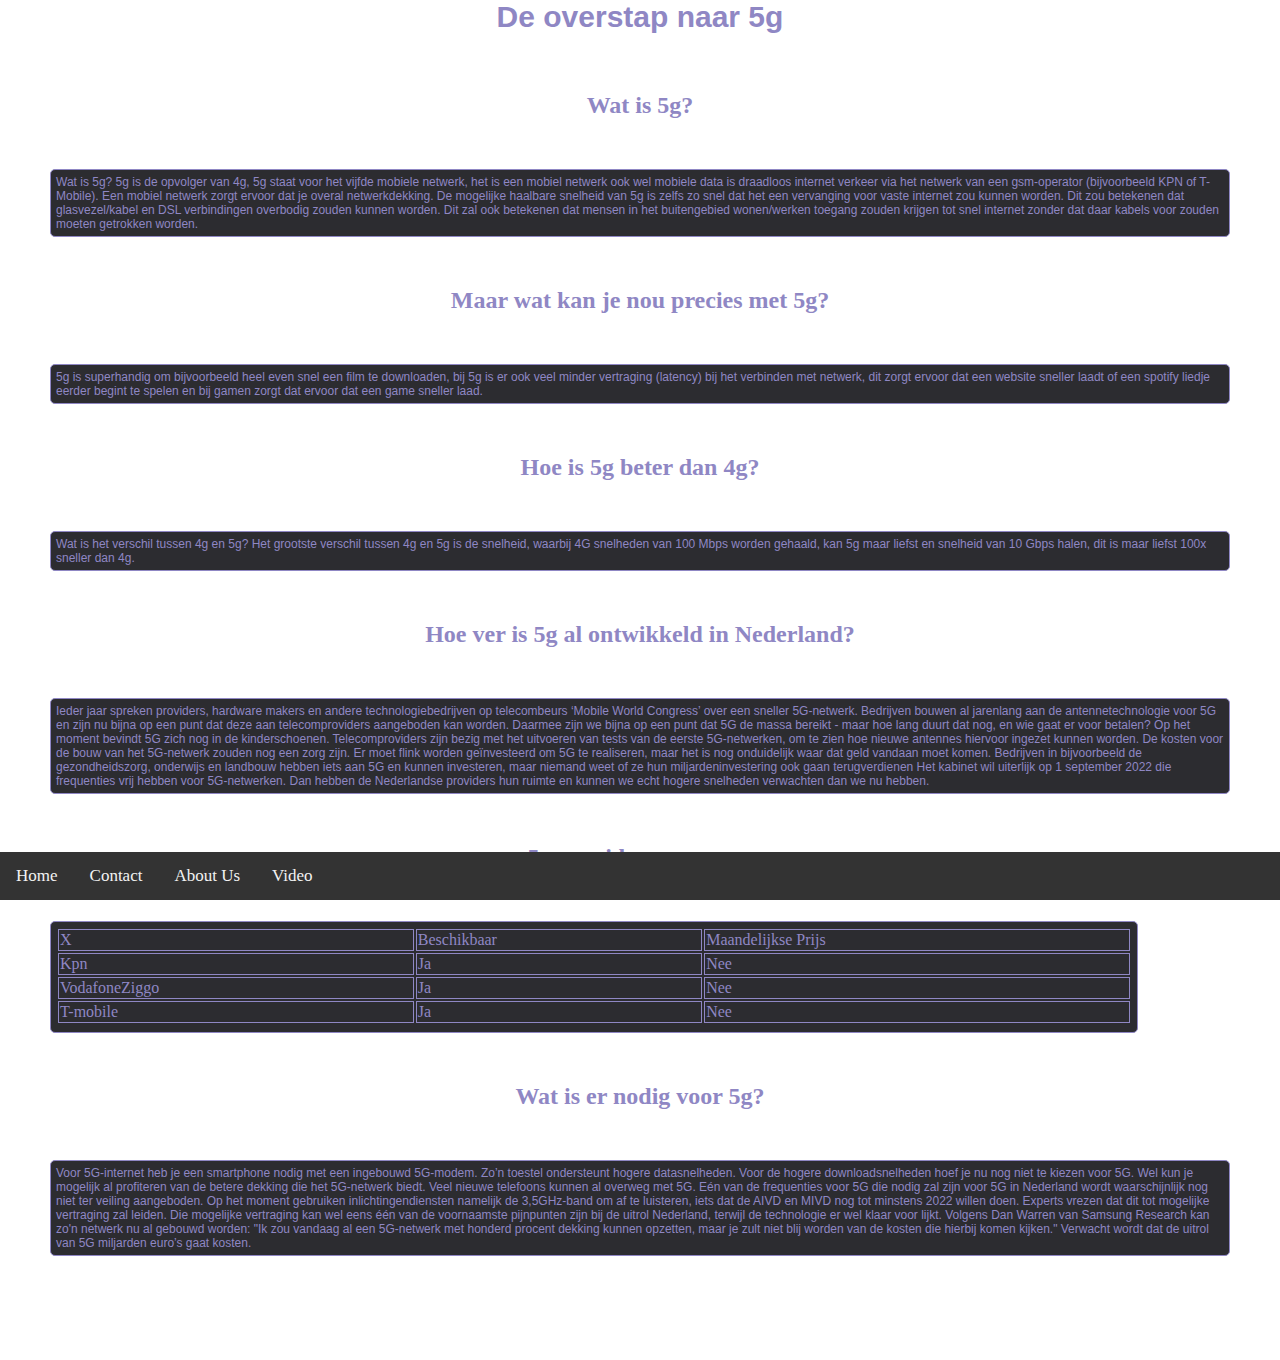
<file: index.html>
<!DOCTYPE html>
<html>
  <head>
    <meta name="viewport" content="width=device-width, initial-scale=1.0">
    <title>homepage</title>
    <link rel="shortcut icon" type="image/jpg" href="/images/favicon.jpg"/>
    <link rel="stylesheet" href="style.css">
  </head>
  <body>
    
    
    
  <h1> De overstap naar 5g </h1> <br>


 

    <h2> Wat is 5g?</h2>

    <section>
  <p> 
Wat is 5g? 5g is de opvolger van 4g, 5g staat voor het vijfde mobiele netwerk, het is een mobiel netwerk ook wel mobiele data is draadloos internet verkeer via het netwerk van een gsm-operator (bijvoorbeeld KPN of T-Mobile). Een mobiel netwerk zorgt ervoor dat je overal netwerkdekking. De mogelijke haalbare snelheid van 5g is zelfs zo snel dat het een vervanging voor vaste internet zou kunnen worden. Dit zou betekenen dat glasvezel/kabel en DSL verbindingen overbodig zouden kunnen worden. Dit zal ook betekenen dat mensen in het buitengebied wonen/werken toegang zouden krijgen tot snel internet zonder dat daar kabels voor zouden moeten getrokken worden.
  </p>
</section>
    
<h2> Maar wat kan je nou precies met 5g? </h2>
<p>
5g is superhandig om bijvoorbeeld heel even snel een film te downloaden, bij 5g is er ook veel minder vertraging (latency) bij het verbinden met netwerk, dit zorgt ervoor dat een website sneller laadt of een spotify liedje eerder begint te spelen en bij gamen zorgt dat ervoor dat een game sneller laad.
</p>    

<h2>Hoe is 5g beter dan 4g? </h2>
<p>
Wat is het verschil tussen 4g en 5g? Het grootste verschil tussen 4g en 5g is de snelheid, waarbij 4G snelheden van 100 Mbps worden gehaald, kan 5g maar liefst en snelheid van 10 Gbps halen, dit is maar liefst 100x sneller dan 4g.  
</p>


    
<h2>Hoe ver is 5g al ontwikkeld in Nederland?</h2>
    <p>
Ieder jaar spreken providers, hardware makers en andere technologiebedrijven op telecombeurs ‘Mobile World Congress’ over een sneller 5G-netwerk. 
Bedrijven bouwen al jarenlang aan de antennetechnologie voor 5G en zijn nu bijna op een punt dat deze aan telecomproviders aangeboden kan worden. Daarmee zijn we bijna op een punt dat 5G de massa bereikt - maar hoe lang duurt dat nog, en wie gaat er voor betalen? 
Op het moment bevindt 5G zich nog in de kinderschoenen. Telecomproviders zijn bezig met het uitvoeren van tests van de eerste 5G-netwerken, om te zien hoe nieuwe antennes hiervoor ingezet kunnen worden. 
De kosten voor de bouw van het 5G-netwerk zouden nog een zorg zijn. Er moet flink worden geïnvesteerd om 5G te realiseren, maar het is nog onduidelijk waar dat geld vandaan moet komen. Bedrijven in bijvoorbeeld de gezondheidszorg, onderwijs en landbouw hebben iets aan 5G en kunnen investeren, maar niemand weet of ze hun miljardeninvestering ook gaan terugverdienen
Het kabinet wil uiterlijk op 1 september 2022 die frequenties vrij hebben voor 5G-netwerken. Dan hebben de Nederlandse providers hun ruimte en kunnen we echt hogere snelheden verwachten dan we nu hebben.
    </p>

    <h2>5g providers gegevens</h2>
    <table class="money" >
      <tr>
        <td>X</td>
        <td>Beschikbaar</td>
        <td>Maandelijkse Prijs</td>
      </tr>
      <tr>
        <td>Kpn</td>
        <td>Ja</td>
        <td>Nee</td>
      </tr>
      <tr>
        <td>VodafoneZiggo</td>
        <td>Ja </td>
        <td>Nee</td>
      </tr>
       <td>T-mobile</td>
        <td>Ja</td>
        <td>Nee</td>
      <tr>
      
    </table>
 
<h2>Wat is er nodig voor 5g? </h2>
<p>
Voor 5G-internet heb je een smartphone nodig met een ingebouwd 5G-modem. Zo’n toestel ondersteunt hogere datasnelheden. Voor de hogere downloadsnelheden hoef je nu nog niet te kiezen voor 5G. Wel kun je mogelijk al profiteren van de betere dekking die het 5G-netwerk biedt. Veel nieuwe telefoons kunnen al overweg met 5G.
 Eén van de frequenties voor 5G die nodig zal zijn voor 5G in Nederland wordt waarschijnlijk nog niet ter veiling aangeboden. Op het moment gebruiken inlichtingendiensten namelijk de 3,5GHz-band om af te luisteren, iets dat de AIVD en MIVD nog tot minstens 2022 willen doen. Experts vrezen dat dit tot mogelijke vertraging zal leiden.
Die mogelijke vertraging kan wel eens één van de voornaamste pijnpunten zijn bij de uitrol Nederland, terwijl de technologie er wel klaar voor lijkt. Volgens Dan Warren van Samsung Research kan zo'n netwerk nu al gebouwd worden: "Ik zou vandaag al een 5G-netwerk met honderd procent dekking kunnen opzetten, maar je zult niet blij worden van de kosten die hierbij komen kijken." Verwacht wordt dat de uitrol van 5G miljarden euro’s gaat kosten.</p> <br> <br></br>


    
 
    



    

<div class="navbar" id="myNavbar">
  <nav>
 <a href="index.html"> Home</a> 
 <a href="contact.html"> Contact</a> 
 <a href="aboutus.html"> About Us</a> 
 <a href="video.html"> Video</a> 
 </nav>
</div>

   


   
  </body>

</html>
</file>
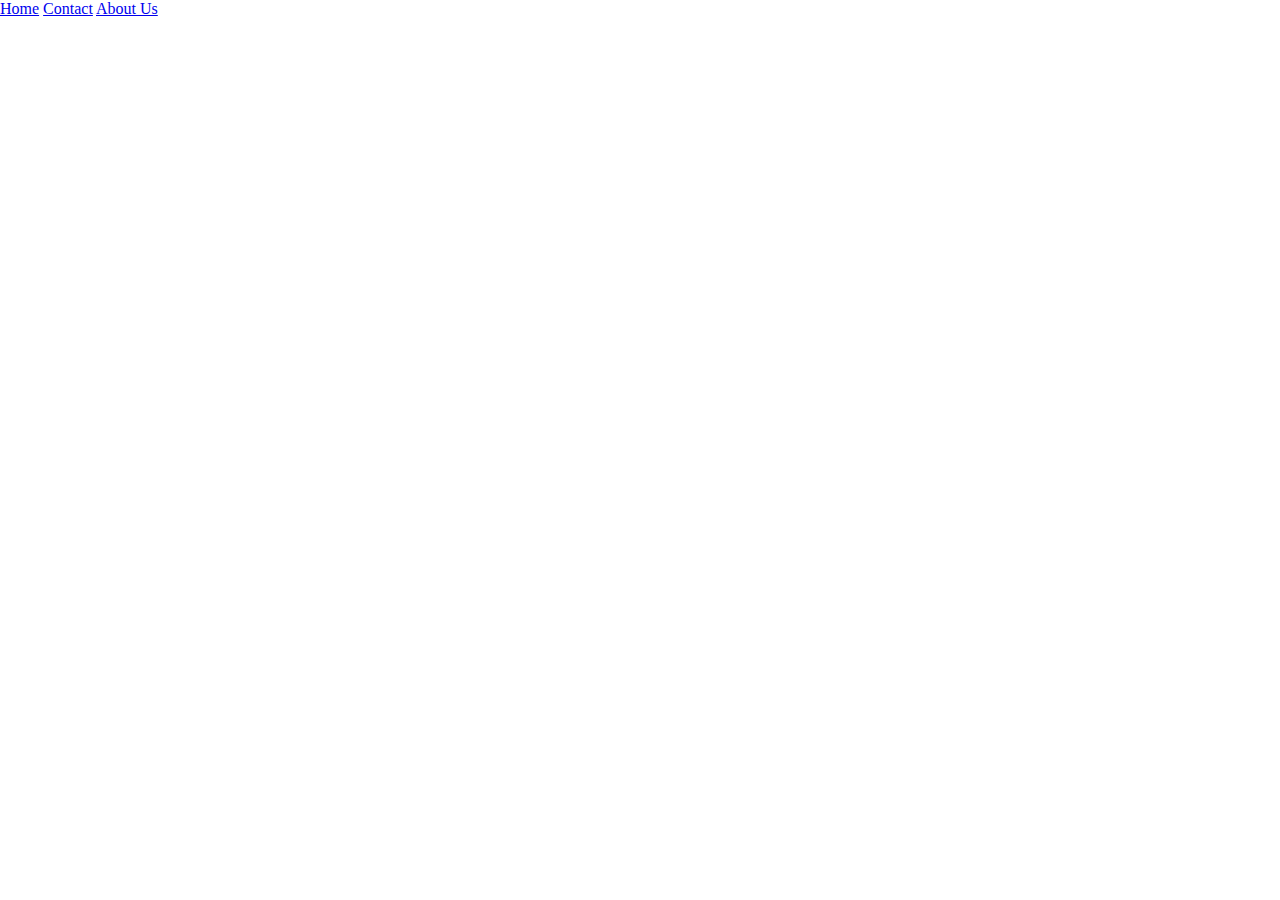
<file: login.html>
<!DOCTYPE html>
<html>
  <head>
    <title>contact</title>
    <meta charset="utf-8">
    <link rel="stylesheet" href="style.css">
  </head>

  <body>







<div class="links">
  <nav>
<a href="index.html"> Home</a> 
<a href="contact.html"> Contact</a> 
<a href="aboutus.html"> About Us</a> 
 </nav>
</div>

  </body>
  
  </html>
</file>
<file: style.css>
body{
    background-image: url('https://bnetcmsus-a.akamaihd.net/cms/page_media/4g/4GYULUE805VZ1471973978379.gif');
    background-size: cover;
    height: 100vh;
    padding:0;
    margin:0;
}

h1{
  text-align: center;
  font-family: Arial, Helvetica, sans-serif;
  color: #8f87c4;
  font-size: 30px;
  margin-top: 0;
}



h2{
  color:#8f87c4 ;
  text-align: center;
}

h3{
color:white
}



p{
  font-family: Arial, Helvetica, sans-serifl;
  font-size: 12px;
  border: 1px solid #8f87c4;
  background-color:#2c2c30;
  color:#8f87c4;
  border-radius: 5px;
  padding: 5px;
  margin: 50px
 
}

p1{
color:white; 
}

p4{
  text-align: center;
}

.money{
  width:85%;
  color:#8f87c4;
  border:1px solid black;
  border-color: #8f87c4; 
   border-radius: 5px;
   padding: 5px;
  background-color: #2c2c30;
  margin: 50px;
}

.money td{
  border: 1px solid #8f87c4;
}

.lijst{
  color:#f2f2f2 ;
}


.navbar {
  background-color: #333;
  overflow: hidden;
  position: fixed;
  bottom: 0;
  width: 100%;
}




.navbar a {
  float: left;
  display: block;
  color: #f2f2f2;
  text-align: center;
  padding: 14px 16px;
  text-decoration: none;
  font-size: 17px;
}


.navbar a:hover {
  background-color: #ddd;
  color: black;
}


.navbar a.active {
  background-color: #000000;
  color: white;
}


.navbar .icon {
  display: none;
}





.footer {
  padding: 10px;
  text-align: center;
  border: 5px, solid, black;
  color:#8f87c4 ;
}



.youtube{
 text-align: center; 
 background-position: center;
 background-repeat: no-repeat;
 background-size: cover;
}


input[type=text], select, textarea {
  width: 100%;
  padding: 12px;
  border: 1px solid #9595d6;
  border-radius: 4px;
  box-sizing: border-box;
  margin-top: 6px;
  margin-bottom: 16px;
  resize: vertical;
}

input[type=submit] {
  background-color: #5757b7;
  color: white;
  padding: 12px 20px;
  border: none;
  border-radius: 4px;
  cursor: pointer;
}

input[type=submit]:hover {
  background-color: #5757b7;
}

.container {
  border-radius: 5px;
  background-color: #2c2c30;
  padding: 20px;
}
</file>
